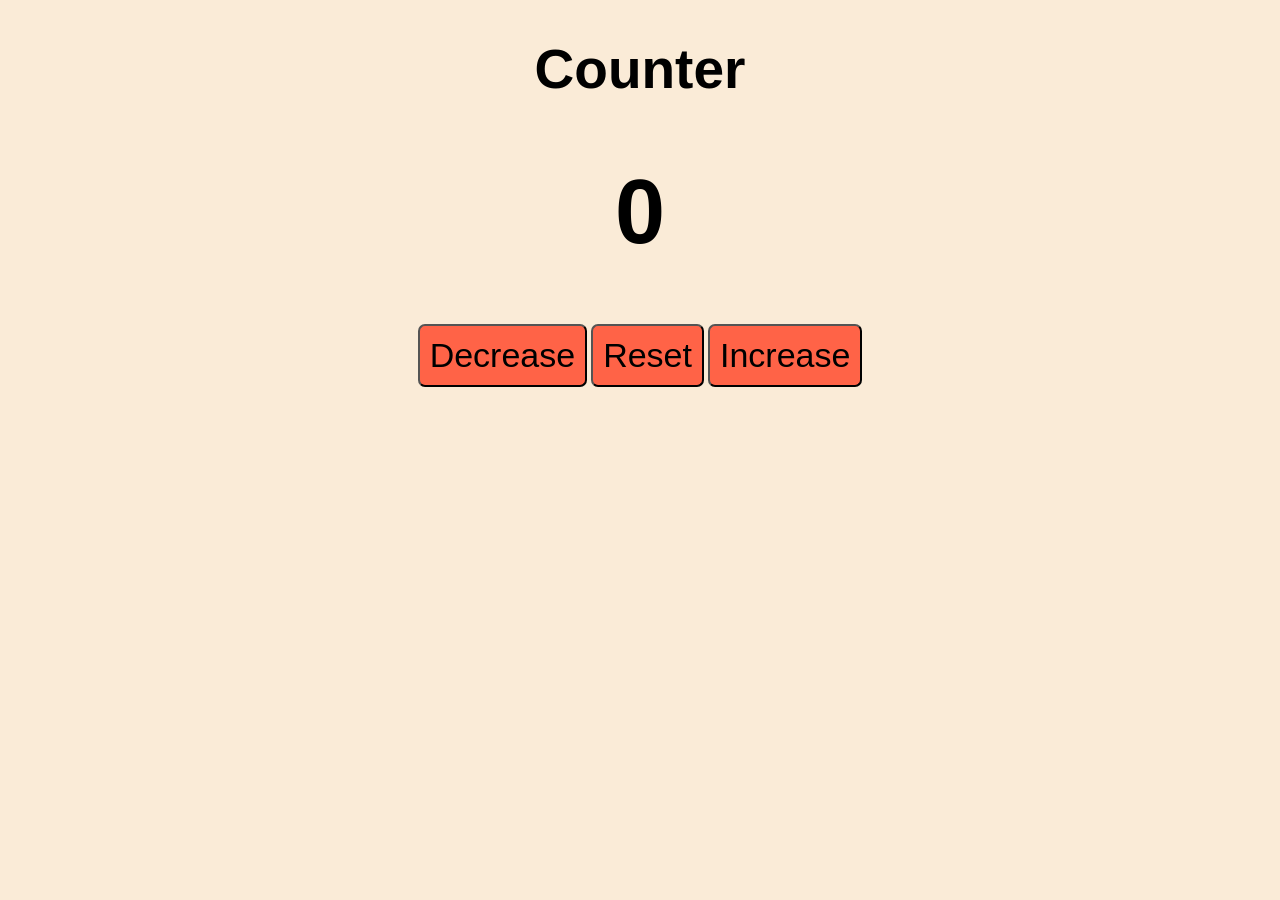
<file: Projects-JS/Project1-Counter/index.html>
<!DOCTYPE html>
<html lang="en">
<head>
    <meta charset="UTF-8">
    <meta name="viewport" content="width=device-width, initial-scale=1.0">
    <title>Counter</title>
    <link rel="stylesheet" href="style.css">
</head>
<body style="background-color: antiquewhite;">
    <h1 id="title">Counter</h1>
    <h1 id="num"></h1>
    <div id="div">
    <button id="decrease" class="button">Decrease</button>
    <button id="reset" class="button">Reset</button>
    <button id="increase" class="button">Increase</button>
    </div>
    <script src="index.js"></script>
</body>
</html>
</file>
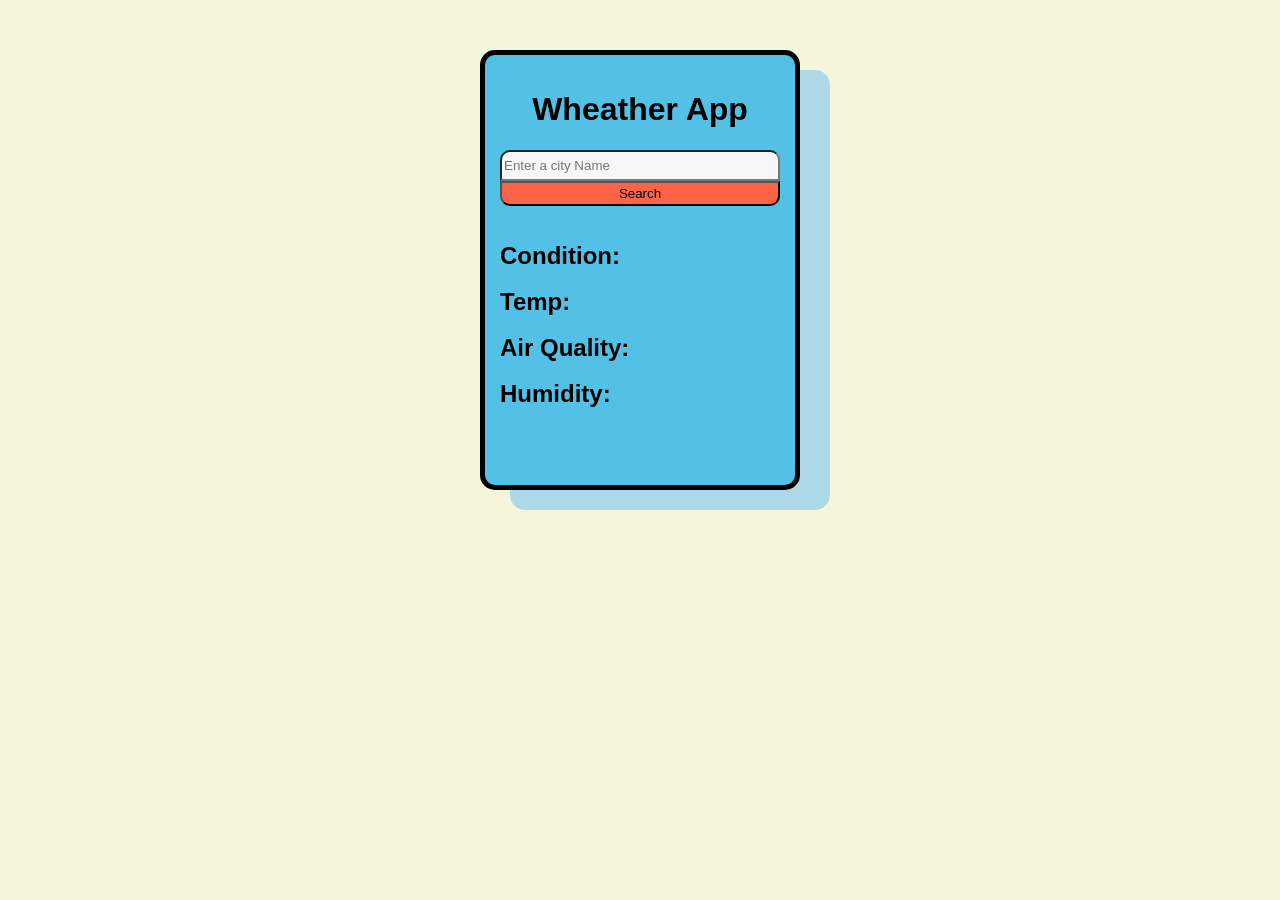
<file: Projects-JS/Project11-WheatherApp/index.html>
<!DOCTYPE html>
<html lang="en">
<head>
    <meta charset="UTF-8">
    <meta name="viewport" content="width=device-width, initial-scale=1.0">
    <title>Wheather App</title>
    <link rel="stylesheet" href="style.css">
</head>
<body>
    <div id="div1">
        <h1>Wheather App</h1>
        <input id="name" autocomplete="off" type="text" placeholder="Enter a city Name">
        <button id="button" >Search</button>
        <br><br>
        <div id="div2">
            <h2>Condition: </h2> <h2 class="answer" id="condition"></h2>
            <br><br>
            <h2>Temp: </h2><h2 id="temp" class="answer"></h2>
            <br><br>
            <h2>Air Quality: </h2> <h2 id="airquality" class="answer"></h2>
            <br><br>
            <h2>Humidity: </h2> <h2 class="answer" id="humidity"></h2>
        </div>
    </div>
    <script src="index.js"></script>
</body>
</html>
</file>
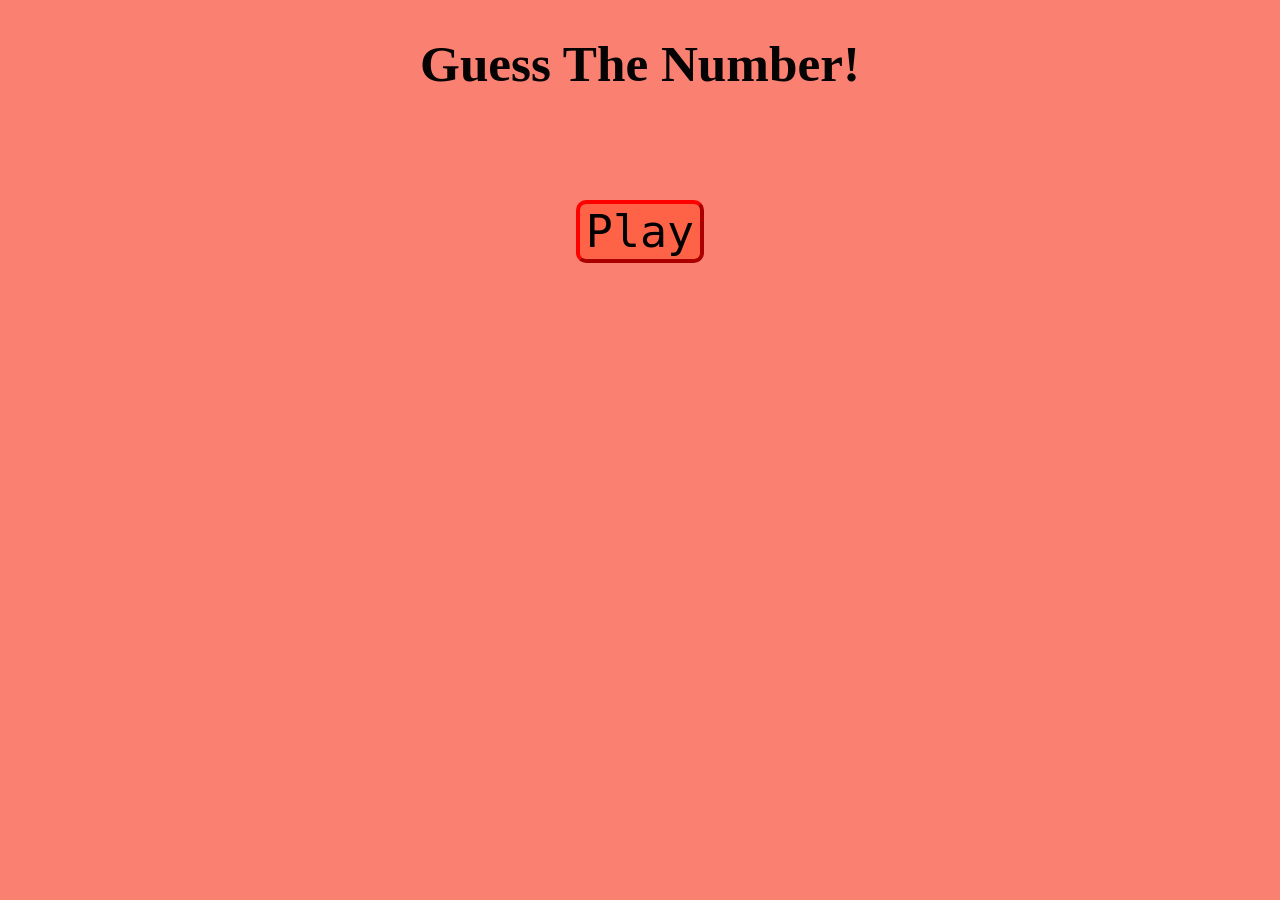
<file: Projects-JS/Project2-Guess/index.html>
<!DOCTYPE html>
<html lang="en">
<head>
    <meta charset="UTF-8">
    <meta name="viewport" content="width=device-width, initial-scale=1.0">
    <title>Guess Game</title>
    <link rel="stylesheet" href="style.css">
</head>
<body id="body">
    <div id="div1">
    <h1 id="title">Guess The Number!</h1>
    <br><br><br><br>
    <button id="play">Play</button>
    <script src="index.js"></script>
    </div>
</body>
</html>
</file>
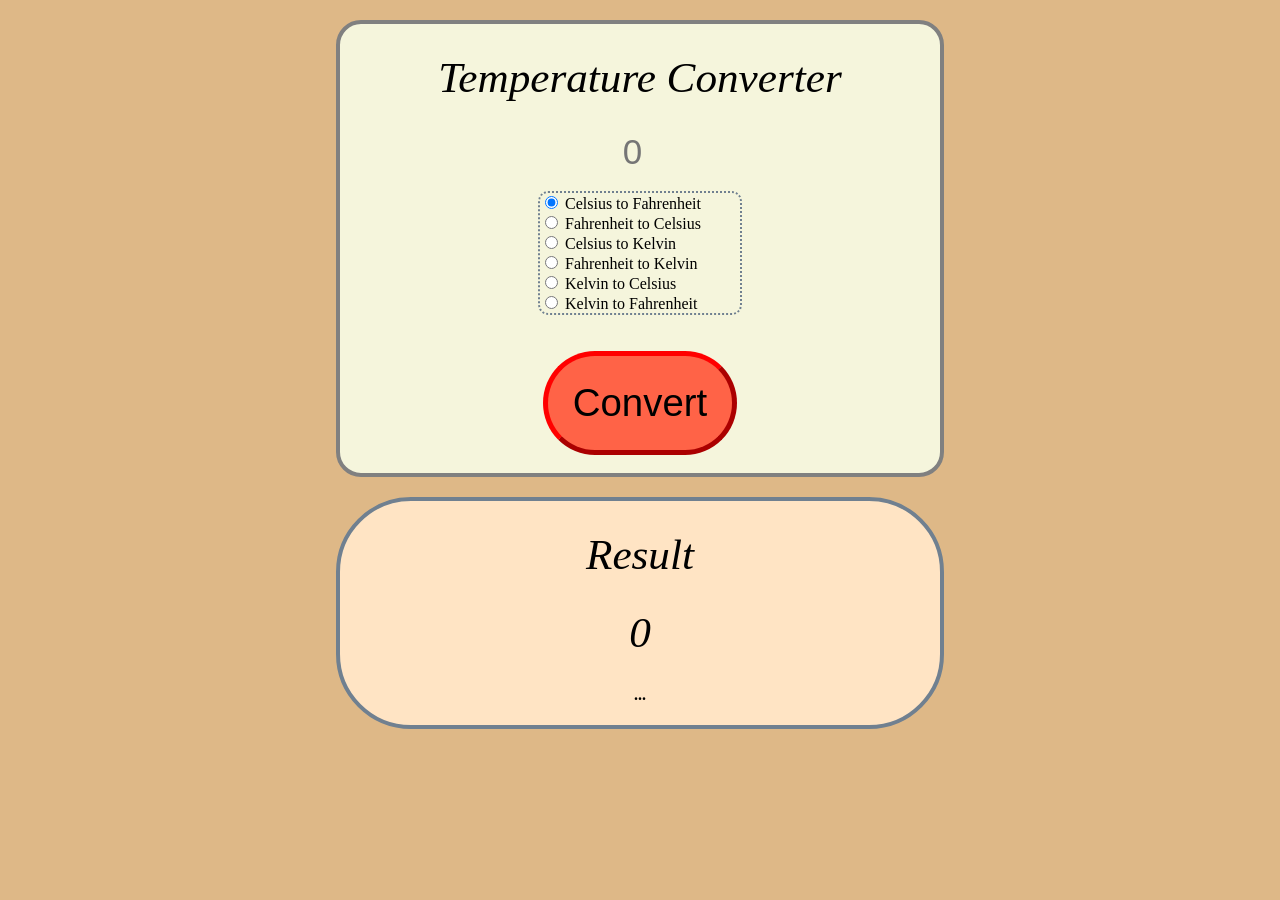
<file: Projects-JS/Project3-Temperature/index.html>
<!DOCTYPE html>
<html lang="en">
<head>
    <meta charset="UTF-8">
    <meta name="viewport" content="width=device-width, initial-scale=1.0">
    <title>Temperature</title>
    <link rel="stylesheet" href="style.css">
</head>
<body>
    <div id="div1">
        <h1 id="title">Temperature Converter</h1>
        <input type="number" id="input" placeholder="0">
        <br>
        <br>
    <div id="options">
        <input checked type="radio" name="convertion" id="type1">
        <label for="type1" >Celsius to  Fahrenheit</label>
        <br>
        <input type="radio" name="convertion" id="type2">
        <label for="type2">Fahrenheit to  Celsius</label>
        <br>
        <input type="radio" name="convertion" id="type3">
        <label for="type3">Celsius to Kelvin</label>
        <br>
        <input type="radio" name="convertion" id="type4">
        <label for="type4">Fahrenheit to  Kelvin</label>
        <br>
        <input type="radio" name="convertion" id="type5">
        <label for="type5">Kelvin to Celsius</label>
        <br>
        <input type="radio" name="convertion" id="type6">
        <label for="type6">  Kelvin to Fahrenheit</label>
    </div>

    <br><br>
    <button id="convert">Convert</button><br><br>
    </div>

    <div id="div2">
        <h1>Result</h1>
        <h1 id="answer">0</h1>
        <h4 id="answertype">...</h4>
    </div>

    <script src="index.js"></script>
</body>
</html>
</file>
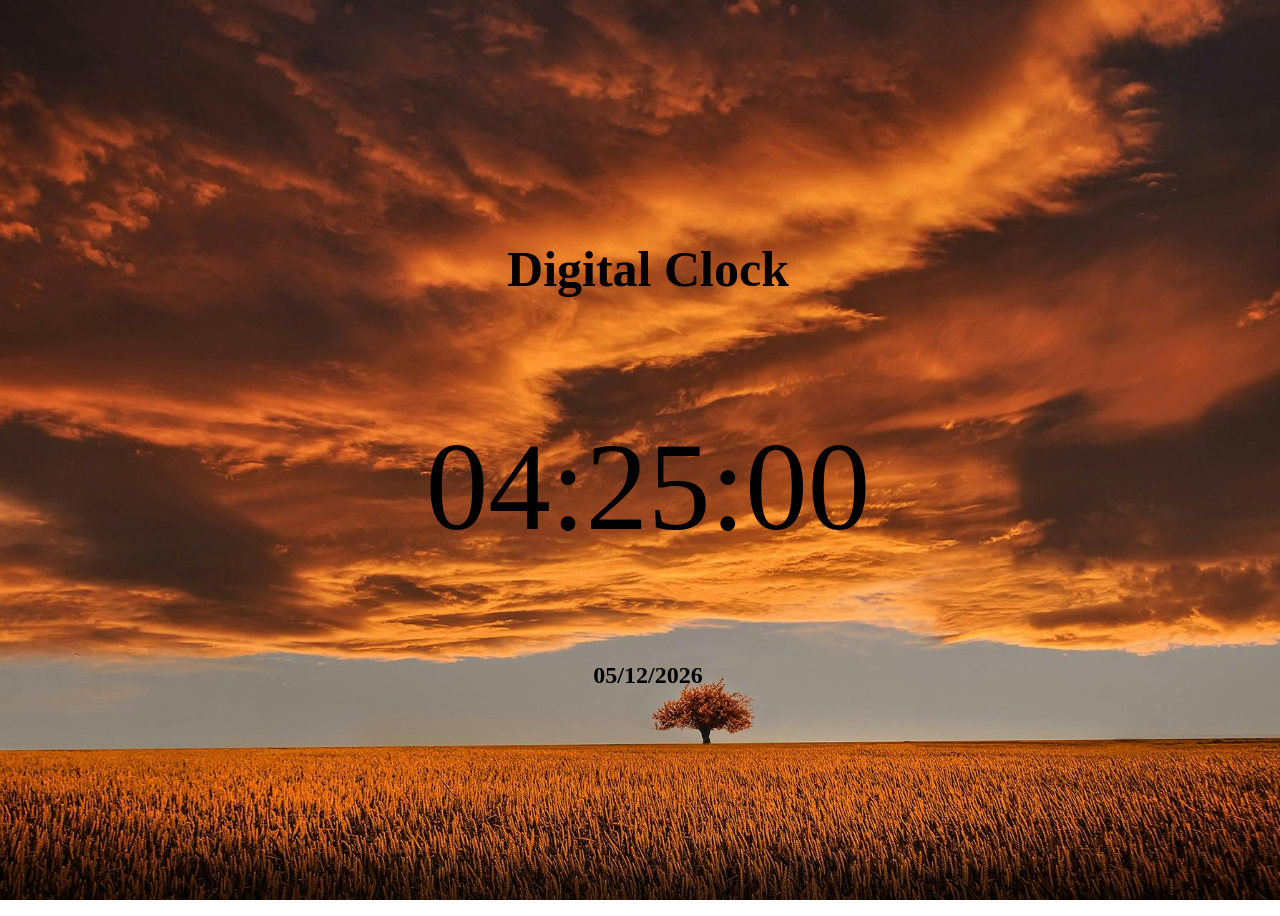
<file: Projects-JS/Project5-DigitalClock/index.html>
<!DOCTYPE html>
<html lang="en">
<head>
    <meta charset="UTF-8">
    <meta name="viewport" content="width=device-width, initial-scale=1.0">
    <title>Digital Clock</title>
    <link rel="stylesheet" href="style.css">
</head>
<body>
    
    <div id="div1">
        <h1 id="title">Digital Clock</h1>
        <h1 id="time"></h1>
        <h2 id="date"></h2>
    </div>
    <script src="index.js"></script>
</body>
</html>
</file>
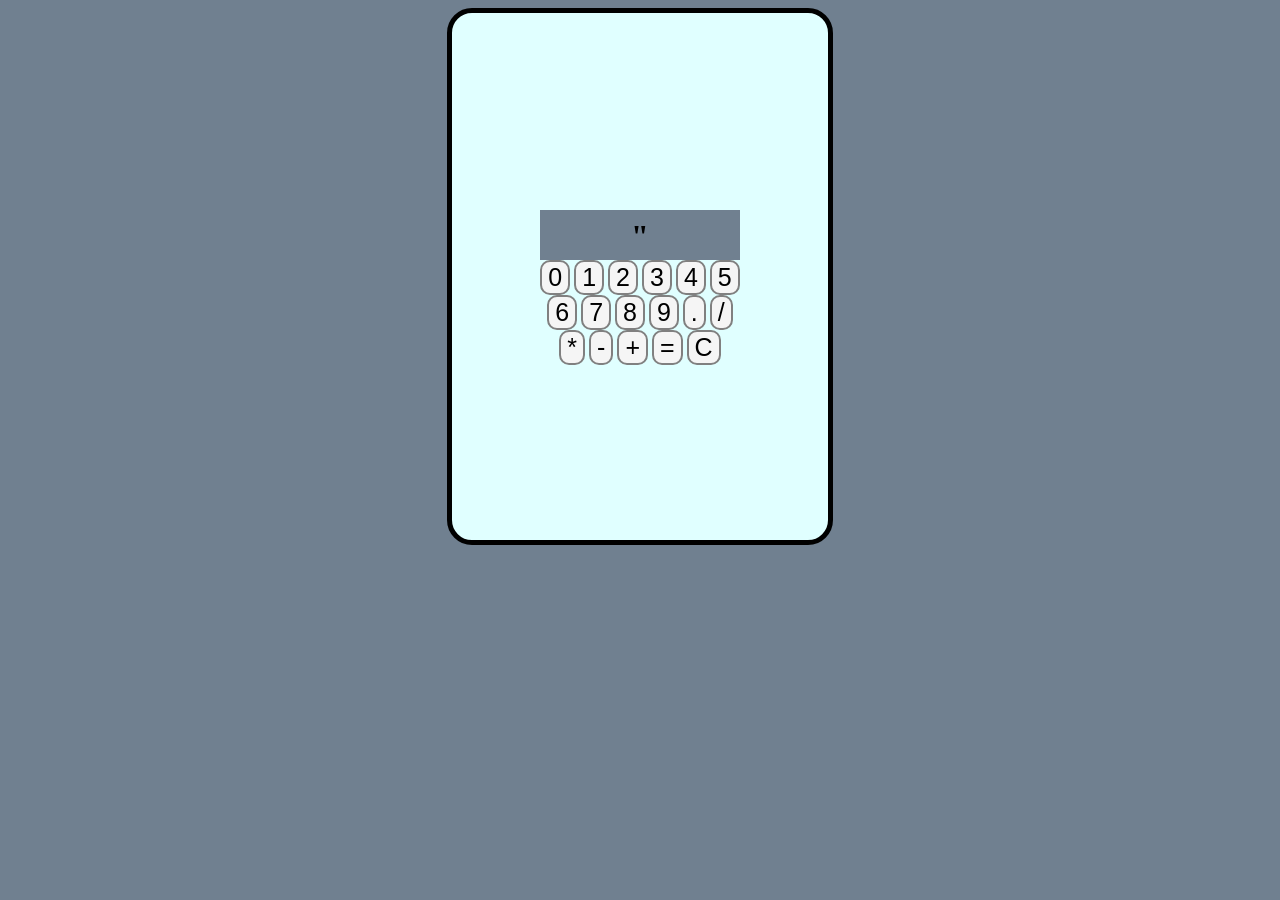
<file: Projects-JS/Project7-Calculator/index.html>
<!DOCTYPE html>
<html lang="en">
<head>
    <meta charset="UTF-8">
    <meta name="viewport" content="width=device-width, initial-scale=1.0">
    <title>Calculator</title>
    <link rel="stylesheet" href="style.css">
</head>
<body>
    <div id="div1">
        <div id="div2">
            <h1 id="visor">"</h1><br>
        </div>
        <button onclick="getInput('0')">0</button>
        <button onclick="getInput('1')">1</button>
        <button onclick="getInput('2')">2</button>
        <button onclick="getInput('3')">3</button>
        <button onclick="getInput('4')">4</button>
        <button onclick="getInput('5')">5</button>
        <button onclick="getInput('6')">6</button>
        <button onclick="getInput('7')">7</button>
        <button onclick="getInput('8')">8</button>
        <button onclick="getInput('9')">9</button>
        <button onclick="getInput('.')">.</button>
        <button onclick="getInput('/')">/</button>
        <button onclick="getInput('*')">*</button>
        <button onclick="getInput('-')">-</button>
        <button onclick="getInput('+')">+</button>
        <button onclick="calculate()">=</button>
        <button onclick="clearDisplay()">C</button>
    </div>
    <script src="index.js"></script>
</body>
</html>
</file>
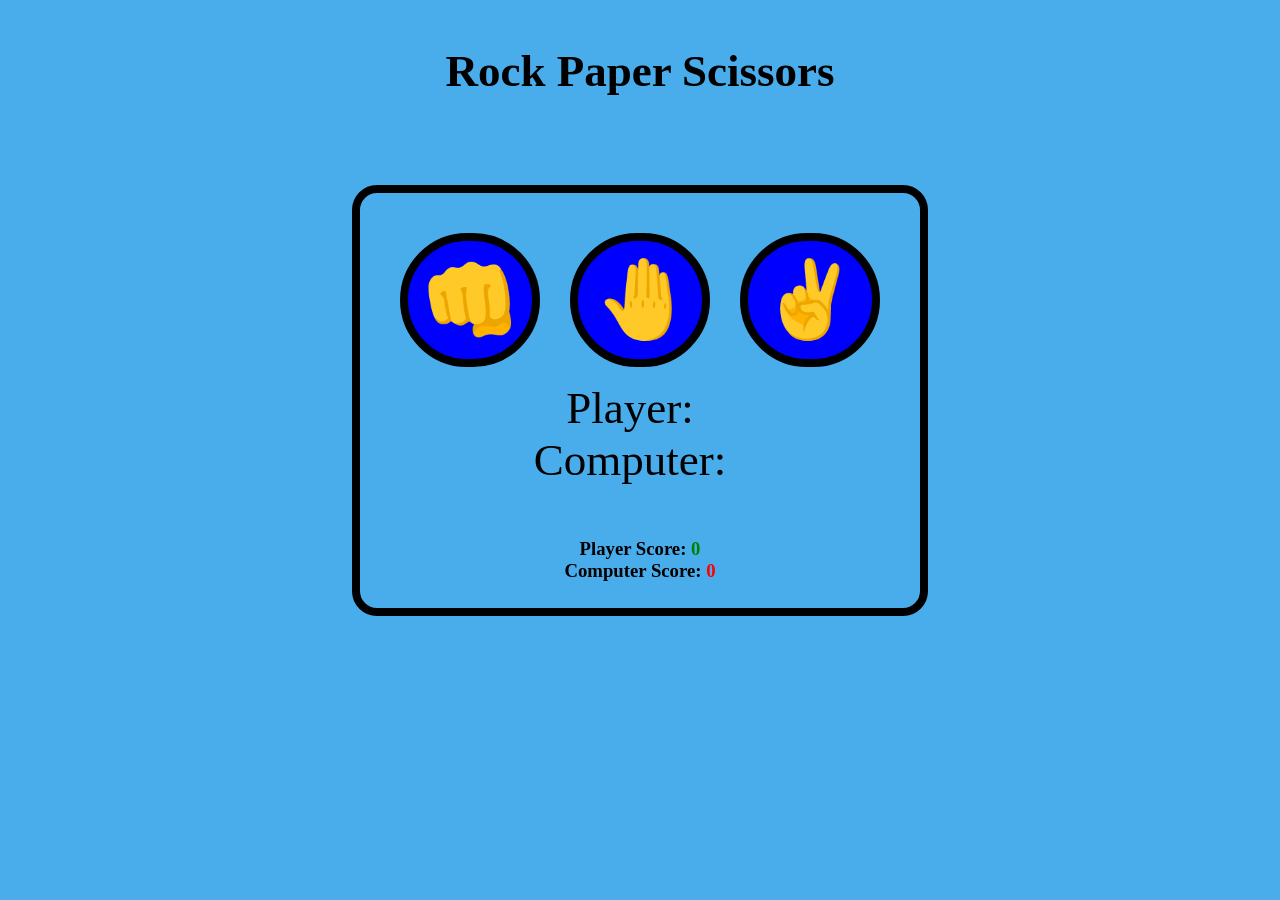
<file: Projects-JS/Project8-RockPaperScissor/index.html>
<!DOCTYPE html>
<html lang="en">
<head>
    <meta charset="UTF-8">
    <meta name="viewport" content="width=device-width, initial-scale=1.0">
    <title>Rock Paper Scissors</title>
    <link rel="stylesheet" href="style.css">
</head>
<body>
    <div>
        <h1>Rock Paper Scissors</h1>
        <br>
        <div id="maindiv">
            <div id="buttoncontainer">
            <div class="play">
                <button class="button" id="rock">👊</button>
            </div>
            <div class="play">
                <button class="button" id="paper">🤚</button>
            </div>
            <div class="play">
                <button class="button" id="scissor">✌️</button>
            </div>
            </div>
            <h2 >Player: </h2><h2 id="player"></h2>
            <br>
            <h2 >Computer: </h2><h2 id="computer"></h2>
            <br>
            <h2 id="result"></h2>
            <br>
            <h3>Player Score: </h3><h3 class="score" id="pscore">0</h3><br>
            <h3>Computer Score: </h3><h3 class="score" id="cscore">0</h3>
        </div>
    </div>
    <script src="index.js"></script>
</body>
</html>
</file>
<file: Projects-JS/Project1-Counter/style.css>
#title{
    font-size: 55px;
    text-align: center;
    font-family: 'Lucida Sans', 'Lucida Sans Regular', 'Lucida Grande', 'Lucida Sans Unicode', Geneva, Verdana, sans-serif;
    }
#num{
    font-size: 90px;
    font-family: 'Gill Sans','Trebuchet MS', sans-serif;
    text-align: center;
    font-weight: 800;
}
#div{
    text-align: center;
}
.button{
    padding: 10px;
    font-size: 34px;
    background-color: tomato;
    border-radius: 7px;
}
.button:hover{
    background-color: red;
}
</file>
<file: Projects-JS/Project11-WheatherApp/style.css>
body{
    background-color: beige;
}
h2{
    display: inline;
}
input{
    background-color: rgb(247, 247, 247);
    height: 25px;
    border-top-left-radius: 10px;
    border-top-right-radius: 10px;
}
.answer{
    text-shadow: 4px 5px 10px blue;
}
#div1{
    box-shadow: 30px 20px lightblue;
    border: 5px solid black;
    border-radius: 15px;
    display: flex;
    flex-direction: column;
    min-width: 280px;
    max-width: fit-content;
    margin: auto;
    margin-top: 50px;
    height: 400px;
    padding: 15px;
    text-align: center;
    background-color: rgb(83, 193, 230);
    font-family: Verdana, Geneva, Tahoma, sans-serif;
}
#div2{
    display: inline;
    text-align: justify;
    background-color: transparent;
}
button{
    background-color: tomato;
    border-bottom-left-radius: 10px;
    border-bottom-right-radius: 10px;
    height: 25px;
}
button:hover{
    background-color: red;
    border-bottom-left-radius: 10px;
    border-bottom-right-radius: 10px;
    height: 25px;
}
</file>
<file: Projects-JS/Project2-Guess/style.css>
#body{
    background-color: salmon;
}
#title{
    font: 3.2em cursive;
    font-weight: 600;
    color: #050303;
}
#play{
    font-size: 45px;
    border-radius: 10px;
    border-width: 4px;
    border-color: red;
    background-color: tomato;
    font-family: monospace;
}
#play:hover{
    background-color: yellowgreen;
}
#div1{
    text-align: center;
}
</file>
<file: Projects-JS/Project3-Temperature/style.css>
#div1{
    border: 4px solid gray;
    text-align: center;
    max-width: 600px;
    margin: auto;
    margin-top: 20px;
    border-radius: 25px;
    background-color: beige;
}
body{
    background-color: burlywood;
}
#input{
    text-align: center;
    width: 85px;
    font-size: 35px;
    background-color: transparent;
    border-width: 0;
}
h1{
    font-size: 2.7em;
    font-family: cursive;
    font-style: italic;
    font-weight: 200;
}
button{
    font-size: 2.4em;
    padding: 25px;
    border-radius: 500px;
    background-color: tomato;
    border-width: 5px;
    border-color: red;
}
button:hover{
    background-color: red;
}
#div2{
    border: 4px solid slategrey;
    text-align: center;
    max-width: 600px;
    margin: auto;
    margin-top: 20px;
    border-radius: 75px;
    background-color: bisque;
}
#options{
    text-align: left;
    margin: 0 auto;
    width: 200px;
    border: 2px dotted slategray;
    border-radius: 10px;
}
</file>
<file: Projects-JS/Project5-DigitalClock/style.css>
body{
    background-image: url('back.jpg');
    background-repeat: no-repeat;
    background-size: cover;
    background-attachment: fixed;
}
#div1{
    width: 100vw;
    height: 100vh;
    display: flex;
    flex-direction: column;
    justify-content: center;
    align-items: center;
    text-align: center;
}
#title{
    font-family: 'Gill Sans', 'Gill Sans MT', Calibri;
    font-size: 50px;
}
#time{
    font-family: fantasy;
    font-weight: lighter;
    font-size: 125px;
}
</file>
<file: Projects-JS/Project7-Calculator/style.css>
body{
    background-color: slategrey;
}
#div1{
    display:block ;
    background-color: lightcyan;
    align-content: center;
    text-align: center;
    padding: 7%;
    width: 200px;
    height: 350px;
    margin: auto;
    top: 50%;
    bottom: 50%;
    border: 5px solid black;
    border-radius: 25px;
}
#div2{
    background-color: slategray;
    max-height: 50px;
}
#visor{
padding: 4%;
}
button{
    font-size: 25px;
    border: 2px solid grey;
    border-radius: 10px;
    background-color: whitesmoke;
}
</file>
<file: Projects-JS/Project8-RockPaperScissor/style.css>
body{
    background-color: rgb(74, 173, 235);
}
h1{
    font-family: 'Gill Sans', 'Gill Sans MT';
    font-size: 45px;
    justify-content: center;
    text-align: center;
    margin: 45px;
}
#buttoncontainer{
    display: flex;
}
.button{
    font-size: 75px;
    background-color: blue;
    border: 8px solid black;
    border-radius: 75px;
    width: fit-content;
    height: fit-content;
    padding: 15px;
}
.button:hover{
    font-size: 75px;
    background-color: rgb(117, 117, 243);
    border: 8px solid black;
    border-radius: 75px;
    width: fit-content;
    height: fit-content;
    padding: 15px;
}
.play{
    border-radius: 55px;
    width: fit-content;
    height: fit-content;
    font-size: 30px;
    display: flex;
    flex-direction: column;
    text-align: center;
    margin: 15px;
}
#maindiv{
    text-align: center;
    justify-content: center;
    align-items: center;
    padding: 2%;
    border: 8px solid black;
    margin: 25px auto;
    width: fit-content;
    border-radius: 25px;
}
h2{
    font-family: Impact;
    font-weight: 50;
    font-size: 45px;
    margin: 10px;
    display: inline;
}
h3{
    margin-top: 25px;
    display: inline;
}
#pscore{
    color: green;
}
#cscore{
    color: red;
}
</file>
